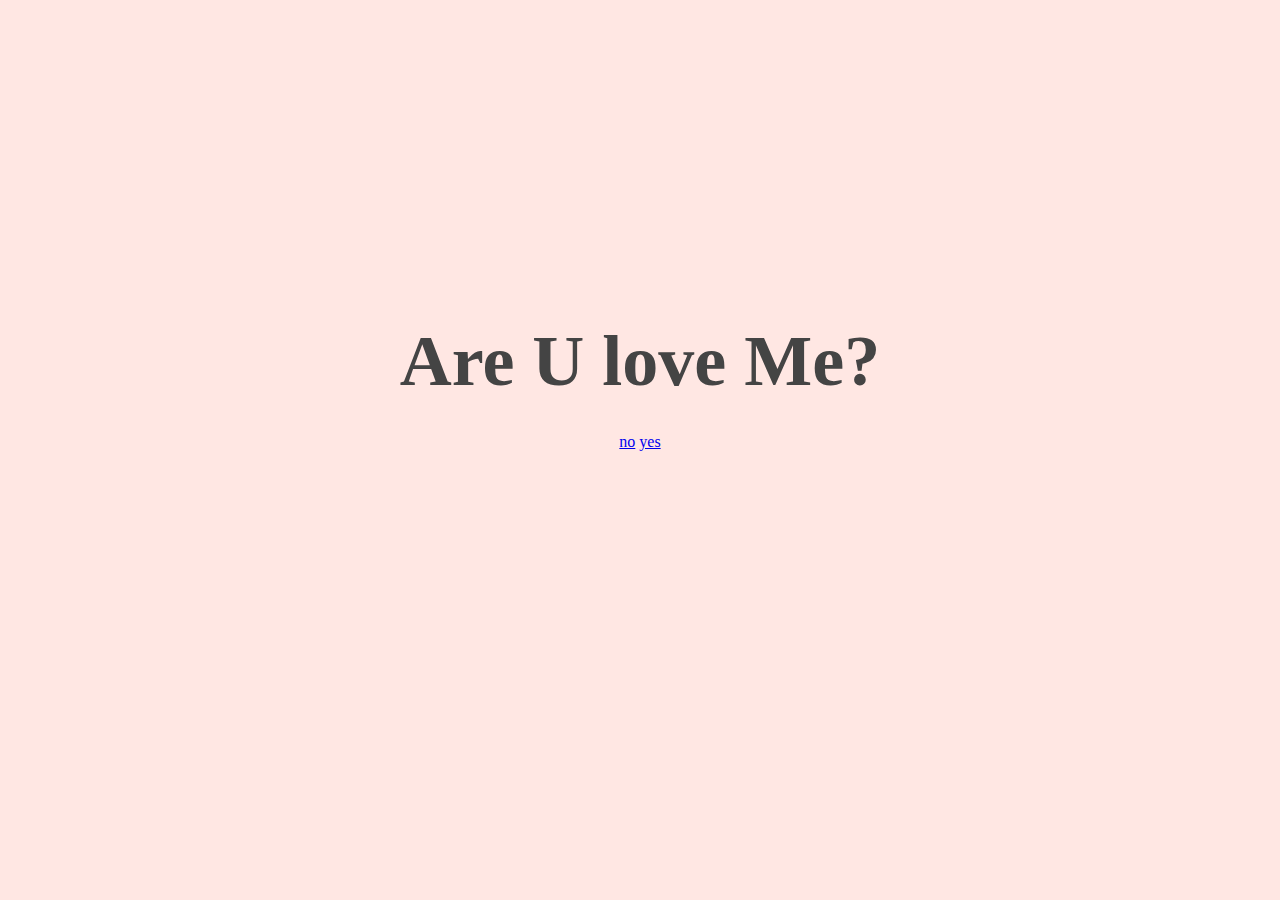
<file: index.html>
<!DOCTYPE html>
<html lang="en">
<head>
    <meta charset="UTF-8">
    <meta name="viewport" content="width=device-width, initial-scale=1.0">
    <title>FORR U</title>
    <link rel="stylesheet" href="style.css">
</head>
<body>
    <div class="container">
        <div class="love"></div>
        <h2>Are U <span>love</span> Me?</h2>
        <a href="no.html">no</a>
        <a href="yes.html">yes</a>
    </div>
</body>
</html>
</file>
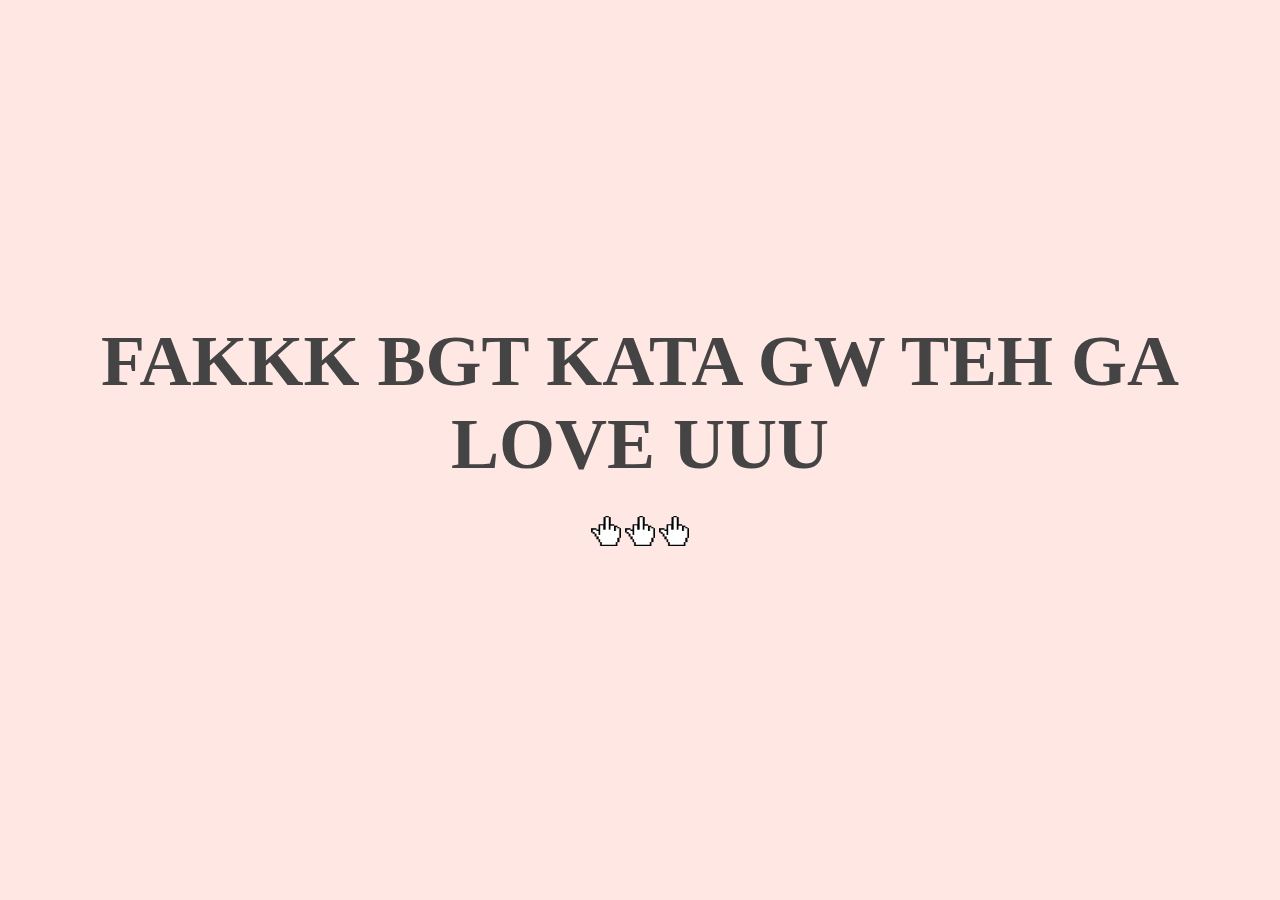
<file: no.html>
<!DOCTYPE html>
<html lang="en">
<head>
    <meta charset="UTF-8">
    <meta name="viewport" content="width=device-width, initial-scale=1.0">
    <title>No Expression</title>
    <link rel="stylesheet" href="style.css">
</head>
<body>
    <div class="container">
        <div class="no"></div>
        <h2>FAKKK BGT KATA GW TEH GA LOVE UUU</h2>
        <img src="image/fak.png" alt="">
        <img src="image/fak.png" alt="">
        <img src="image/fak.png" alt="">
    </div>
</body>
</html>
</file>
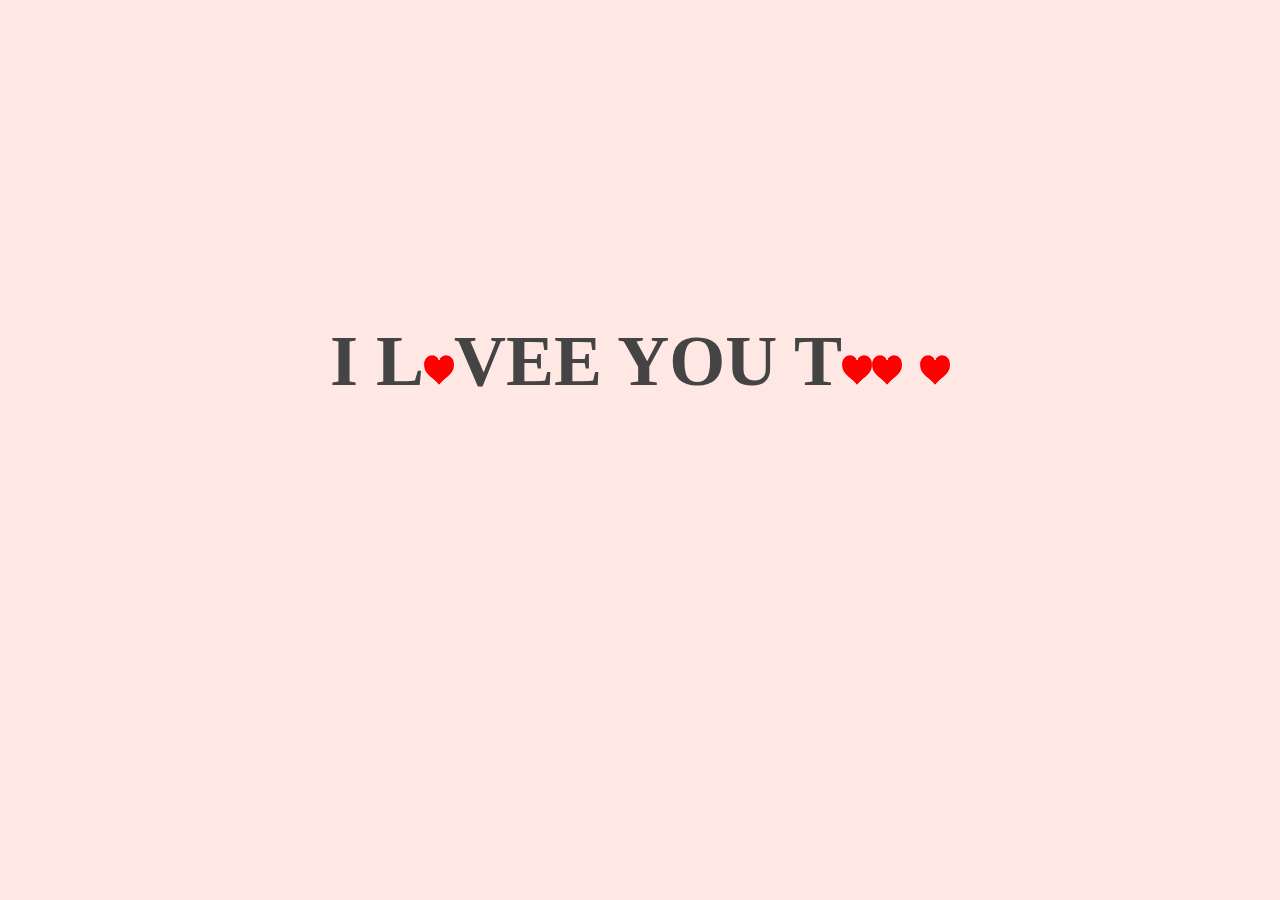
<file: yes.html>
<!DOCTYPE html>
<html lang="en">
<head>
    <meta charset="UTF-8">
    <meta name="viewport" content="width=device-width, initial-scale=1.0">
    <title>Yes Expression</title>
    <link rel="stylesheet" href="style.css">
</head>
<body>
    <div class="container">
        <div class="yes"></div>
        <h2>I L<img src="image/heart-png-38780.png" alt="">VEE YOU T<img src="image/heart-png-38780.png" alt=""><img src="image/heart-png-38780.png" alt=""> <img src="image/heart-png-38780.png" alt=""></h2>
    </div>
</body>
</html>
</file>
<file: style.css>
*{padding: 0; margin: 0;}
.container{height: 100vh; width: 100vw; color: #444; background: #ffe7e3; text-align: center; }
.love, .yes, .no{padding-top: 25%;}
h2{font-size: 72px; margin-bottom: 30px;}
.love span{color: #fc9786;}
.love a{text-decoration: none; background: #eee; padding: 5px; margin: 5px 10px; border: 3px solid; 
    border-radius: 10px ;}
#no{color: red;}
#yes{color: green;}
img{height: 30px; width: 30px; animation: heart 4s linear infinite;}
@keyframes heart{
    0%{transform: scale(.5);}
    50%{transform: scale(1.5);}
    100%{transform: scale(.5);}
}
</file>
